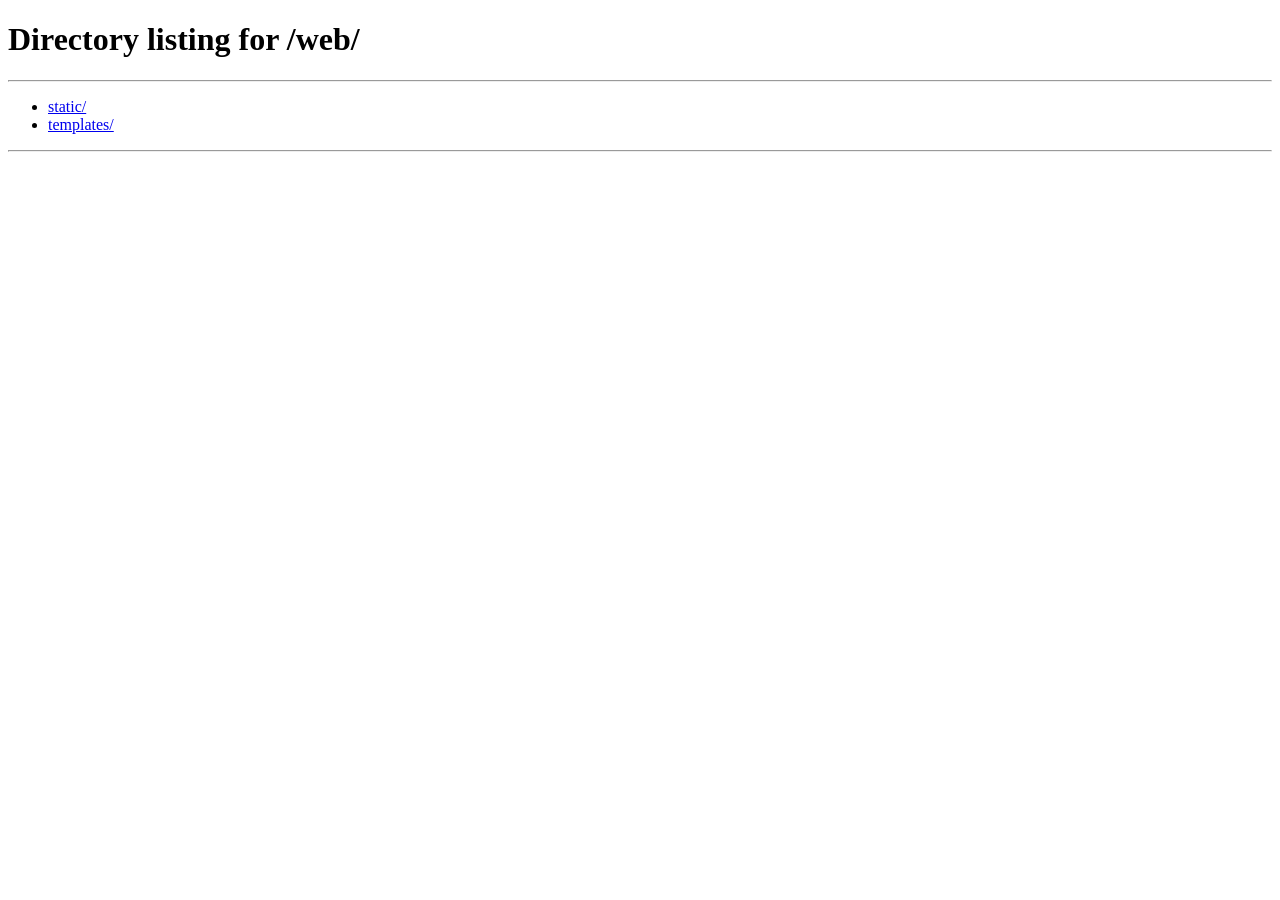
<file: web/static/feedback-done.html>
<!DOCTYPE html>
<html lang="en">
<head>
  <meta charset="UTF-8">
  <title>Thanks for your feedback</title>
  <style>
    body {
      margin: 0;
      font-family: system-ui, sans-serif;
      display: flex;
      flex-direction: column;
      align-items: center;
      justify-content: center;
      gap: 0.75rem;
      min-height: 100vh;
      background: #0f1419;
      color: #e2e8f0;
      text-align: center;
      padding: 1rem;
    }
    p { margin: 0; font-size: 0.95rem; }
    a { color: #818cf8; }
  </style>
</head>
<body>
  <p>Thanks — your feedback was recorded.</p>
  <script>
    (function () {
      var msg = { type: 'sci-crush-feedback-submitted' };
      if (window.parent && window.parent !== window) {
        window.parent.postMessage(msg, '*');
        return;
      }
      try {
        localStorage.setItem('sci-crush-feedback-redirect', '1');
      } catch (e) { /* ignore */ }
      var home = window.location.pathname.replace(/\/static\/feedback-done\.html.*$/, '/');
      if (!home.endsWith('/')) home += '/';
      window.location.replace(home);
    })();
  </script>
</body>
</html>
</file>
